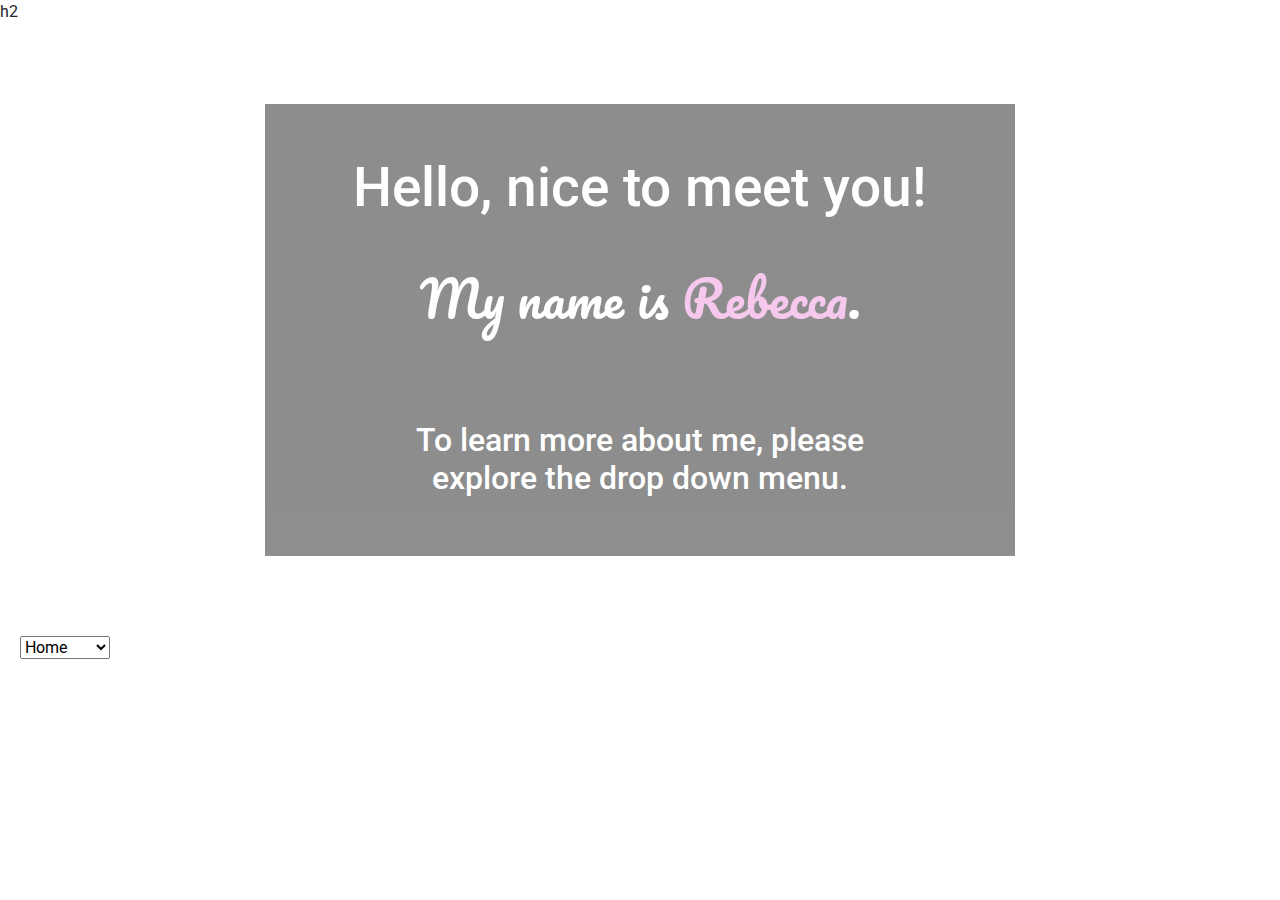
<file: pset8/homepage/index.html>
<!DOCTYPE html>

<html lang="en">
    <head>
        <link href="https://stackpath.bootstrapcdn.com/bootstrap/4.5.0/css/bootstrap.min.css" rel="stylesheet">
        <link href="styles.css" rel="stylesheet">
        <script src="index.js"></script>
        <!-- fonts -->
        <link rel="preconnect" href="https://fonts.gstatic.com">
        <link href="https://fonts.googleapis.com/css2?family=Roboto:wght@900&display=swap" rel="stylesheet">
        <link rel="preconnect" href="https://fonts.gstatic.com">
        <link href="https://fonts.googleapis.com/css2?family=Pacifico&display=swap" rel="stylesheet">
        <title>Rcho's Webpage</title>h2
    </head>
    <body>
        <header>
            <h1>Hello, nice to meet you!</h1>
            <h2 class="name">My name is <span style="color: #F7C2EC">Rebecca</span>.<br><br></h2>
            <h2 class= "info">To learn more about me, please <br>explore the drop down menu.</h2>
        </header>
        
        <div class="menu">
            <select id="select" onchange="launch(this)">
                <option value="index.html" selected>Home</option>
                <option value="AboutMe.html">About me</option>
                <option value="Movies.html">Movies</option>
                <option value="Food.html">Food</option>
                <option value="Products.html">Products</option>
            </select>
        </div>

    </body>
    
</html>
</file>
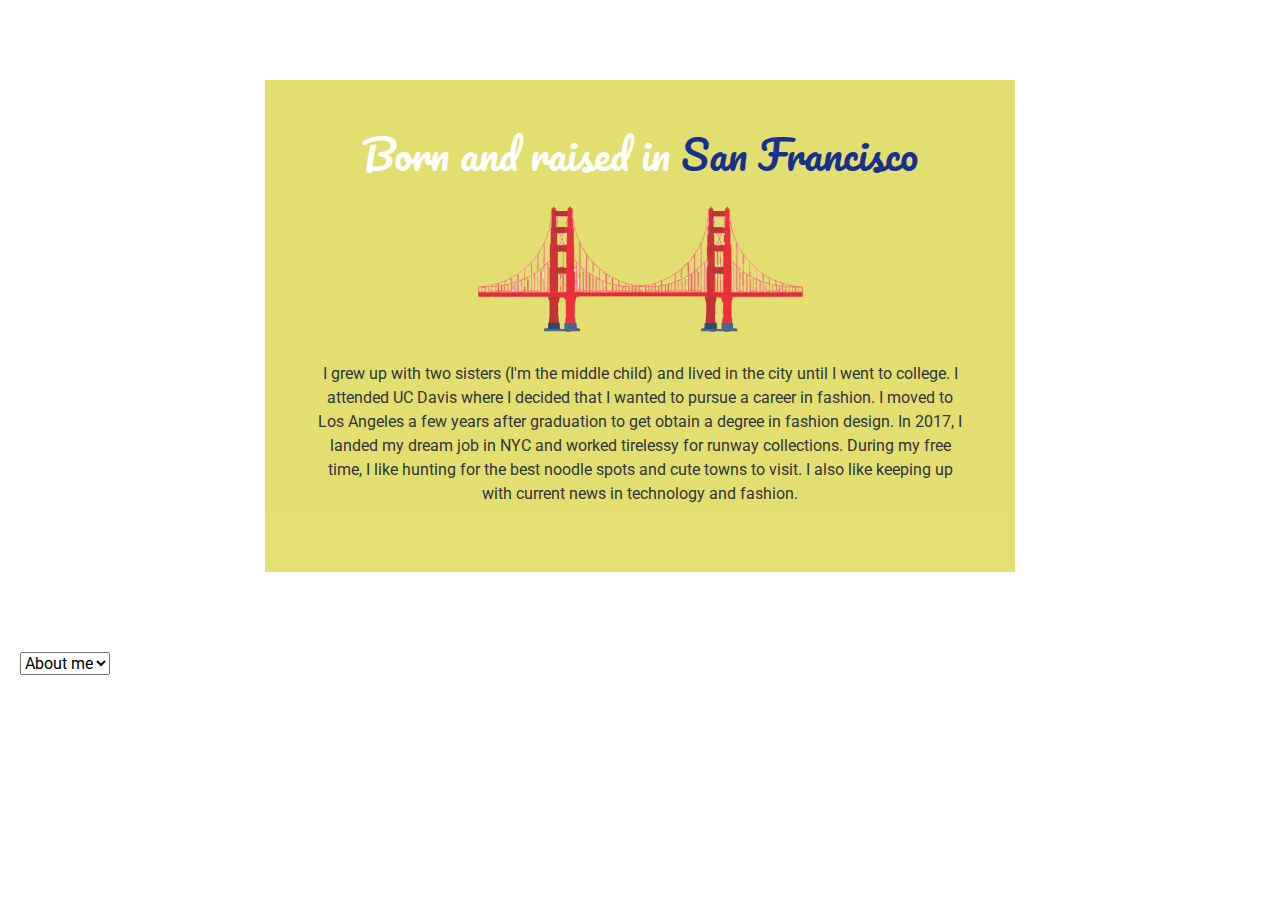
<file: pset8/homepage/AboutMe.html>
<!DOCTYPE html>

<html lang="en">
    <head>
    <link href="https://stackpath.bootstrapcdn.com/bootstrap/4.5.0/css/bootstrap.min.css" rel="stylesheet">
    <link href="styles.css" rel="stylesheet">
    <script src="index.js"></script>
    <!-- fonts -->
    <link rel="preconnect" href="https://fonts.gstatic.com">
    <link href="https://fonts.googleapis.com/css2?family=Roboto:wght@900&display=swap" rel="stylesheet">
    <link rel="preconnect" href="https://fonts.gstatic.com">
    <link href="https://fonts.googleapis.com/css2?family=Pacifico&display=swap" rel="stylesheet">
    </head>
    
    <body>
        <header class="about">
            <h2 class="city">Born and raised in <span style="color: #051F82">San Francisco</span></h2>
            <div class="about-image">
                <img class= "ggbridge" src="goldengate.png" alt="gg bridge">
            </div>
            <p class ="about-paragraph">
                I grew up with two sisters (I'm the middle child) and lived in the city until I went to college.
                I attended UC Davis where I decided that I wanted to pursue a career in fashion. I moved to Los Angeles
                a few years after graduation to get obtain a degree in fashion design. In 2017, I landed my dream job 
                in NYC and worked tirelessy for runway collections. 
                
                During my free time, I like hunting for the best noodle spots and cute towns to visit.
                I also like keeping up with current news in technology and fashion.
        
            </p>
        </header>

        
        <div class="menu">
            <select id="select" onchange="launch(this)">
                <option value="index.html">Home</option>
                <option value="AboutMe.html" selected>About me</option>
                <option value="Movies.html">Movies</option>
                <option value="Food.html">Food</option>
                <option value="Products.html">Products</option>
            </select>
        </div>
    </body>
</html>
</file>
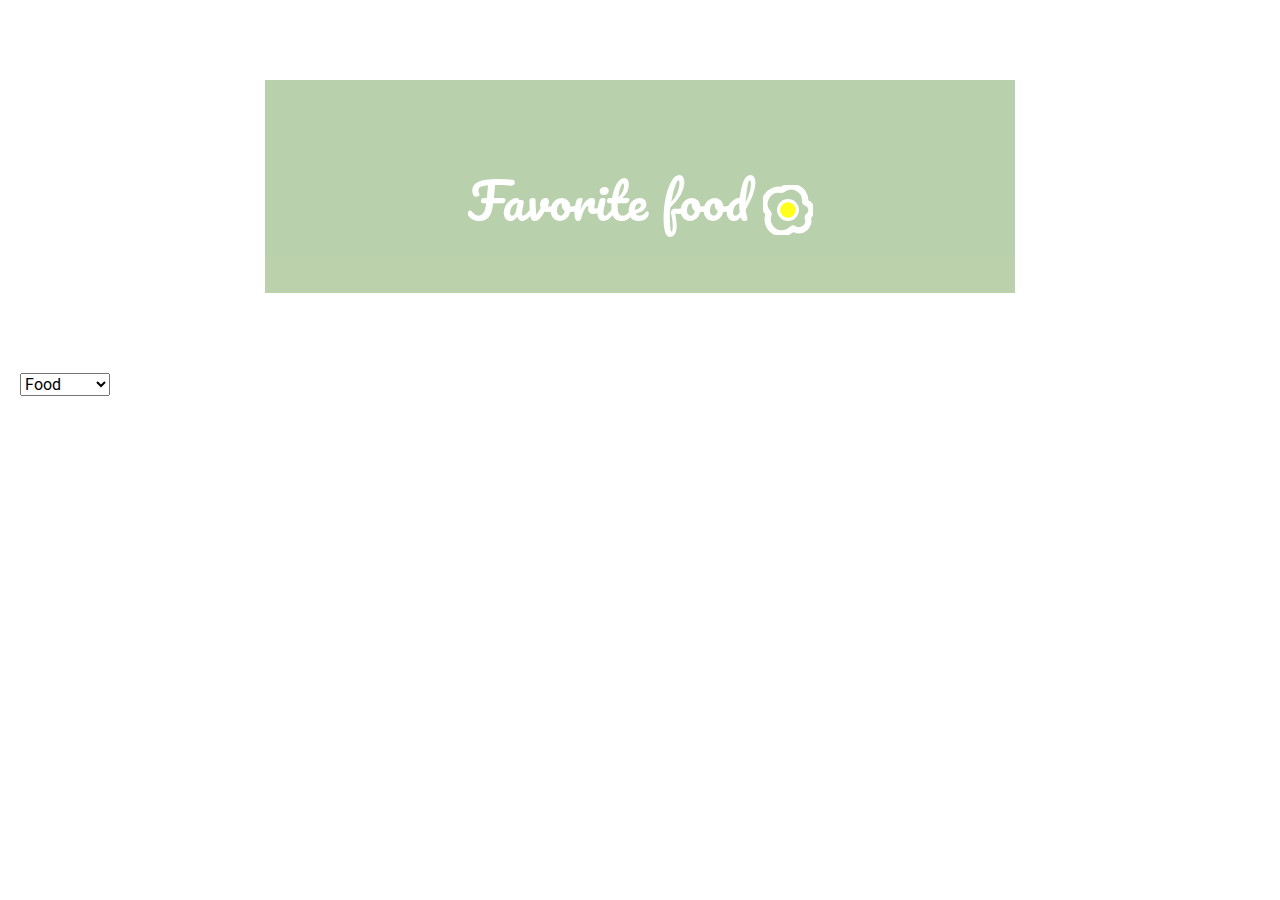
<file: pset8/homepage/Food.html>
<!DOCTYPE html>

<html lang="en">
    <head>
    <link href="https://stackpath.bootstrapcdn.com/bootstrap/4.5.0/css/bootstrap.min.css" rel="stylesheet">
    <link href="styles.css" rel="stylesheet">
    <script src="index.js"></script>
    <!-- fonts -->
    <link rel="preconnect" href="https://fonts.gstatic.com">
    <link href="https://fonts.googleapis.com/css2?family=Roboto:wght@900&display=swap" rel="stylesheet">
    <link rel="preconnect" href="https://fonts.gstatic.com">
    <link href="https://fonts.googleapis.com/css2?family=Pacifico&display=swap" rel="stylesheet">
    </head>
    
    <body>
        <header class="food">
            <h2 class="name">Favorite food <svg xmlns="http://www.w3.org/2000/svg" width="50" height="50" fill="yellow" stroke="white" class="bi bi-egg-fried" viewBox="0 0 16 16">
  <path fill-rule="evenodd" d="M13.665 6.113a1 1 0 0 1-.667-.977L13 5a4 4 0 0 0-6.483-3.136 1 1 0 0 1-.8.2 4 4 0 0 0-3.693 6.61 1 1 0 0 1 .2 1 4 4 0 0 0 6.67 4.087 1 1 0 0 1 1.262-.152 2.5 2.5 0 0 0 3.715-2.905 1 1 0 0 1 .341-1.113 2.001 2.001 0 0 0-.547-3.478zM14 5c0 .057 0 .113-.003.17a3.001 3.001 0 0 1 .822 5.216 3.5 3.5 0 0 1-5.201 4.065 5 5 0 0 1-8.336-5.109A5 5 0 0 1 5.896 1.08 5 5 0 0 1 14 5z"/>
  <circle cx="8" cy="8" r="3"/>
</svg></h2>
        </header>
        
        <div class="menu">
            <select id="select" onchange="launch(this)">
                <option value="index.html">Home</option>
                <option value="AboutMe.html">About me</option>
                <option value="Movies.html">Movies</option>
                <option value="Food.html" selected>Food</option>
                <option value="Products.html">Products</option>
            </select>
        </div>
    </body>
</html>
</file>
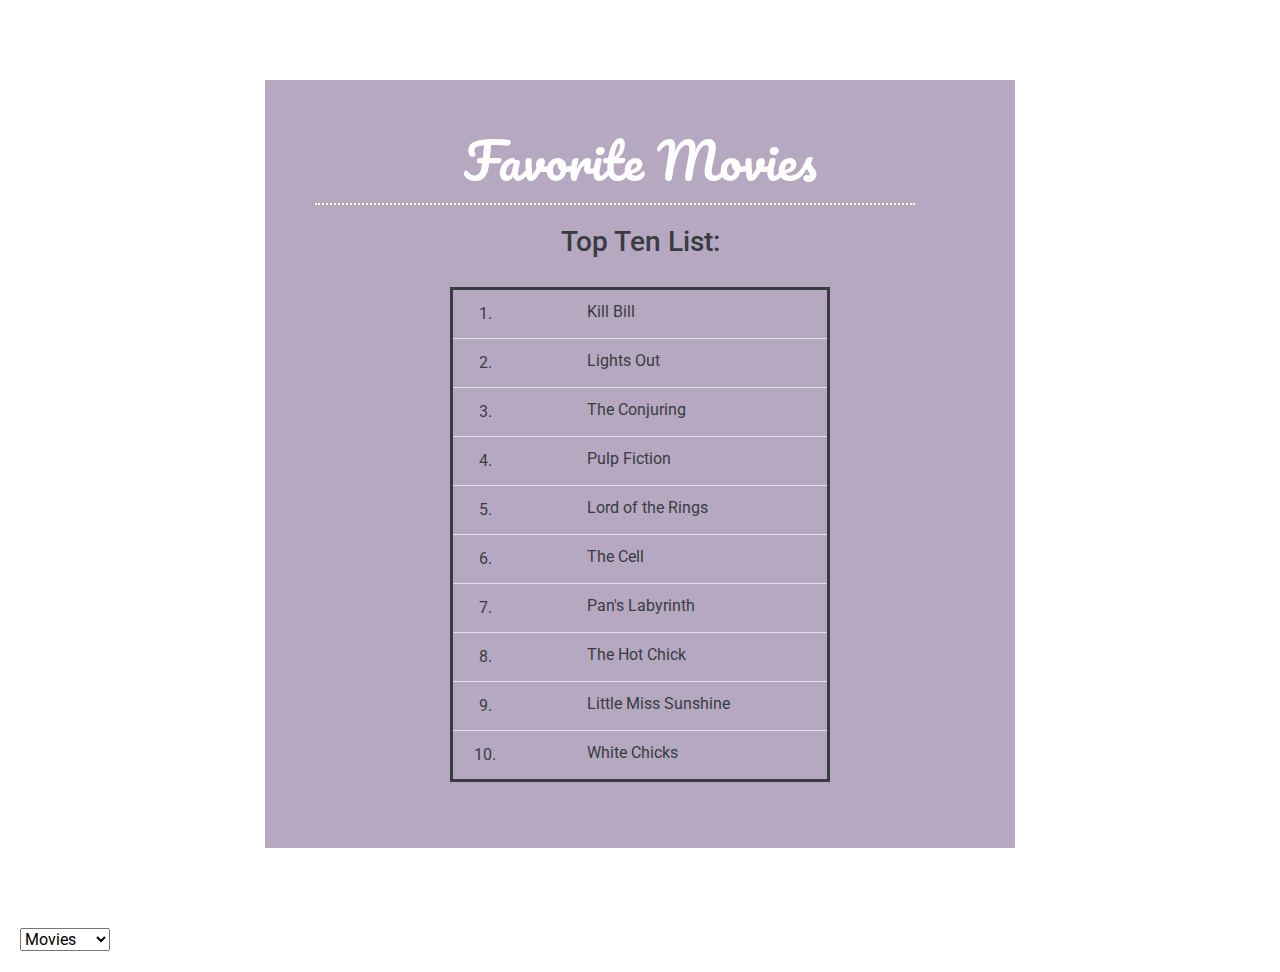
<file: pset8/homepage/Movies.html>
<!DOCTYPE html>

<html lang="en">
    <head>
    <link href="https://stackpath.bootstrapcdn.com/bootstrap/4.5.0/css/bootstrap.min.css" rel="stylesheet">
    <link href="styles.css" rel="stylesheet">
    <script src="index.js"></script>
    <!-- fonts -->
    <link rel="preconnect" href="https://fonts.gstatic.com">
    <link href="https://fonts.googleapis.com/css2?family=Roboto:wght@900&display=swap" rel="stylesheet">
    <link rel="preconnect" href="https://fonts.gstatic.com">
    <link href="https://fonts.googleapis.com/css2?family=Pacifico&display=swap" rel="stylesheet">
    </head>
    
    <body>
        <header class="movies">
            <h2 class="movies-header">Favorite <span class="movies-title">Movies</span></h2>
            <div class="dotted-line"></div>
            <h3 class="movies-header">Top Ten List:</h3>
        
            <table class="table">
                <tr>
                    <td>1. </td>
                    <td class="movie-title">Kill Bill</td>
                </tr>
                <tr>
                    <td>2. </td>
                    <td class="movie-title">Lights Out</td>
                </tr>
                <tr>
                    <td>3. </td>
                    <td class="movie-title">The Conjuring</td>
                </tr>
                <tr>
                    <td>4. </td>
                    <td class="movie-title">Pulp Fiction</td>
                </tr>
                <tr>
                    <td>5. </td>
                    <td class="movie-title">Lord of the Rings</td>
                </tr>
                <tr>
                    <td>6. </td>
                    <td class="movie-title">The Cell</td>
                </tr>
                <tr>
                    <td>7. </td>
                    <td class="movie-title">Pan's Labyrinth</td>
                </tr>
                <tr>
                    <td>8. </td>
                    <td class="movie-title">The Hot Chick</td>
                </tr>
                <tr>
                    <td>9. </td>
                    <td class="movie-title">Little Miss Sunshine</td>
                </tr>
                <tr>
                    <td>10. </td>
                    <td class="movie-title">White Chicks</td>
                </tr>
                
            </table>
            
            
        </header>
        
        <div class="menu">
            <select id="select" onchange="launch(this)">
                <option value="index.html">Home</option>
                <option value="AboutMe.html">About me</option>
                <option value="Movies.html" selected>Movies</option>
                <option value="Food.html">Food</option>
                <option value="Products.html">Products</option>
            </select>
        </div>
    </body>
</html>
</file>
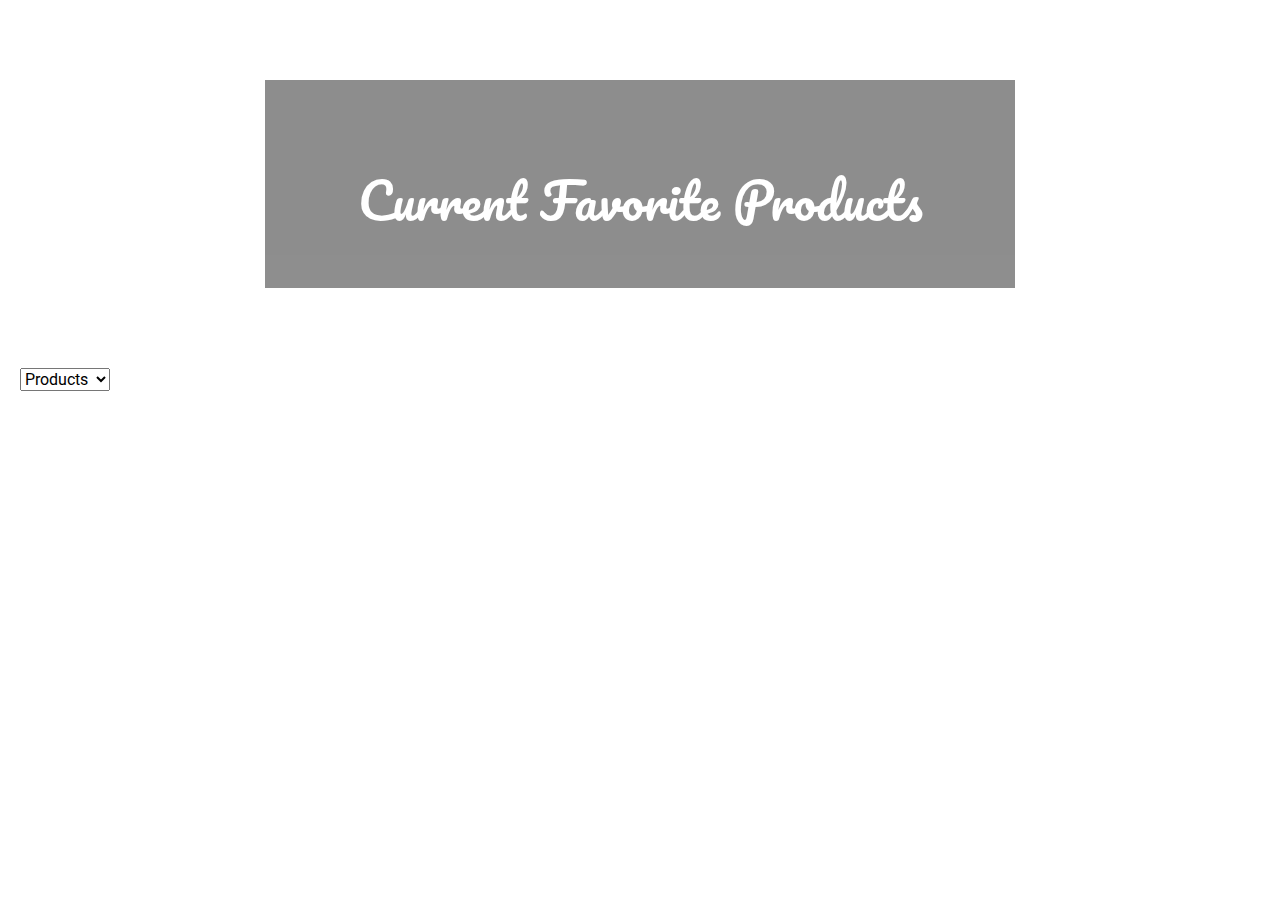
<file: pset8/homepage/Products.html>
<!DOCTYPE html>

<html lang="en">
    <head>
    <link href="https://stackpath.bootstrapcdn.com/bootstrap/4.5.0/css/bootstrap.min.css" rel="stylesheet">
    <link href="styles.css" rel="stylesheet">
    <script src="index.js"></script>
    <!-- fonts -->
    <link rel="preconnect" href="https://fonts.gstatic.com">
    <link href="https://fonts.googleapis.com/css2?family=Roboto:wght@900&display=swap" rel="stylesheet">
    <link rel="preconnect" href="https://fonts.gstatic.com">
    <link href="https://fonts.googleapis.com/css2?family=Pacifico&display=swap" rel="stylesheet">
    </head>
    
    <body>
        <header>
            <h2 class="name">Current Favorite Products</h2>
        </header>
        
        <div class="menu">
            <select id="select" onchange="launch(this)">
                <option value="index.html">Home</option>
                <option value="AboutMe.html">About me</option>
                <option value="Movies.html">Movies</option>
                <option value="Food.html">Food</option>
                <option value="Products.html" selected>Products</option>
            </select>
        </div>
    </body>
</html>
</file>
<file: pset8/homepage/styles.css>
/*homepage and main*/
header {
    text-align: center;
    width: 750px;
    padding: 50px;
    margin: 80px auto 80px auto;
    background: grey;
    opacity: .89;
}

h1 {
    padding: ;
    font-size: 55px;
    font-family: 'Roboto', sans-serif;
    color: white;
}

h2.name {
    font-family: 'Pacifico', cursive;
    font-size: 50px;
    color: white;
    padding-top: 40px;
}

h2.info {
    color: white;
    padding-top: 25px;
}

.menu {
    padding-left: 20px;
    margin-bottom: 20px;
}

body {
    background-image: url("https://cdn.shopify.com/s/files/1/0153/0623/products/Leopard_Wallpaper_in_Osaka_from_the_Kingdom_Home_Collection_by_Milton_King_fa5c9bd8-228d-4970-ae2c-6af2e420a1c4_1024x1024.jpg?v=1571712493");
    background-size: cover;
}



/*about me page*/
header.about {
    background: #E1DC64;
    opacity: .92;
}

h2.city {
    font-family: 'Pacifico', cursive;
    font-size: 40px;
    color: white;
    padding-top: 0px;
}

.ggbridge {
    width: 50%;
    padding-top: 20px;
    padding-bottom: 30px;
}

.about-paragraph {
}
/*end of about me page*/


/*movies page*/
header.movies {
    background: #AE9EBA;;
}

h2.movies-header {
    font-family: 'Pacifico', cursive;
    font-size: 50px;
    color: white;
    padding-top: auto;
}

.dotted-line{
  border-bottom: 2px dotted #FFFED1;
  width: 600px;
  padding-top: 5px;
} 

h3.movies-header {
    padding-top: 20px;
    padding-bottom: 20px;
}

.table {
    border: solid;
    width: 380px;
    margin-left: auto;
    margin-right: auto;
}

tr {
    padding: 10px;
    text-align: center;
    
}

td.movie-title {
    padding: 10px;
    padding-left: 70px;
    text-align: left;
}

tr:hover {background-color: #f5f5f5;}
/*end of movies page*/

/*Food page*/

header.food {
    background: #B1CBA2;
}
</file>
